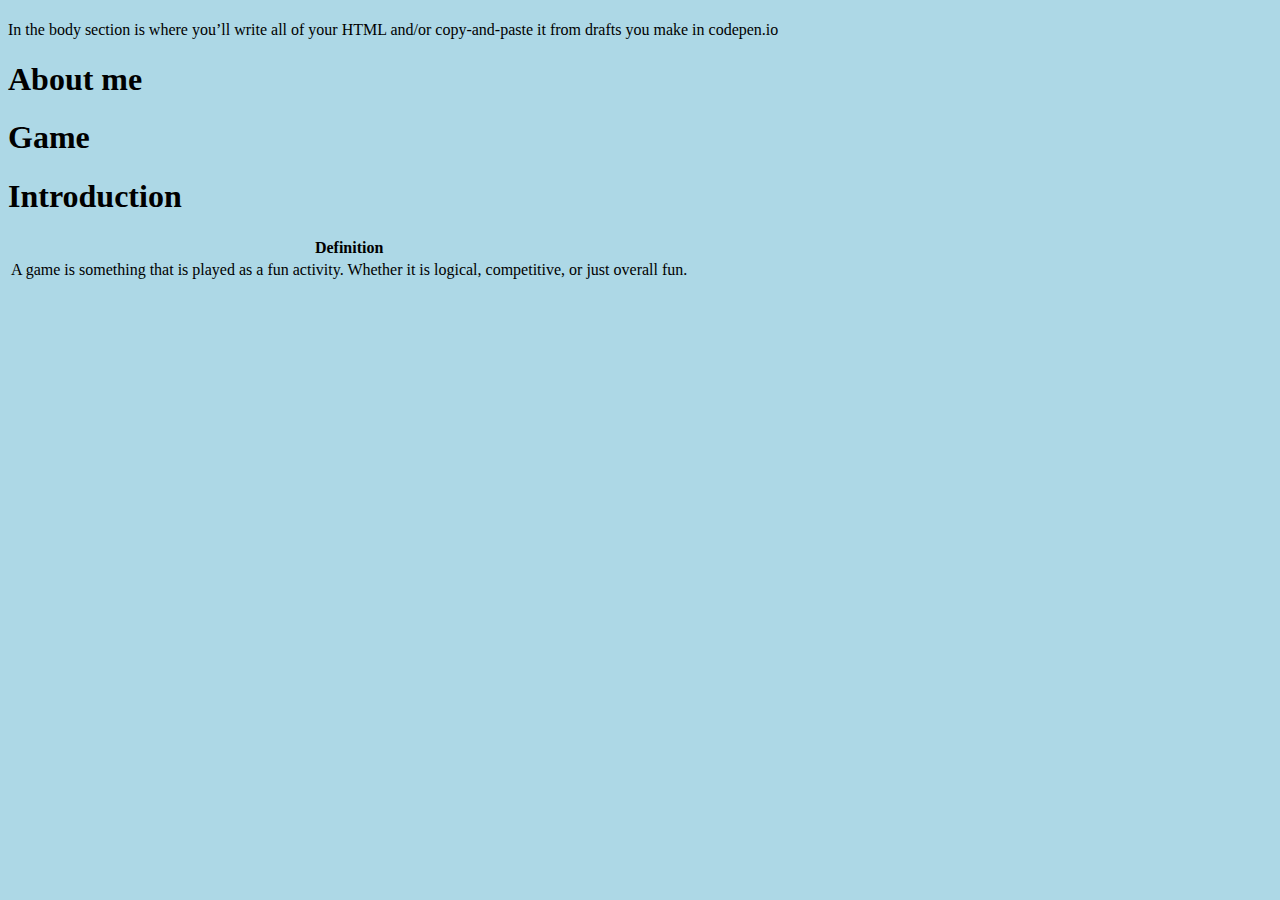
<file: ABOUT.html>
<!DOCTYPE html>
<html lang="en">
    <head>
        <meta charset="UTF-8">
        <meta name="viewport" content="width=device-width, initial-scale=1.0">
        <meta name="author" content="Insert Your Name Here">
        <title>Insert Title of Your Physical Animation Here</title>
        <link rel="stylesheet" href="style.css">
    </head>
    <body>

        <h1></h1>
        <p>
            In the body section is where you’ll write all of your HTML
            and/or copy-and-paste it from drafts you make in codepen.io
        </p>
<h1> About me  </h1>
<h1> Game  </h1>
<h1>Introduction</h1>
</body>
</html>
<table>
  <tr>
    <th>Definition</th>
    <th></th> 
   
  </tr>
  <tr>
    <td> A game is something that is played as a fun activity. Whether it is logical, competitive, or just overall fun. </td>
    <td></td> 
    
    </body>
</html>
</file>
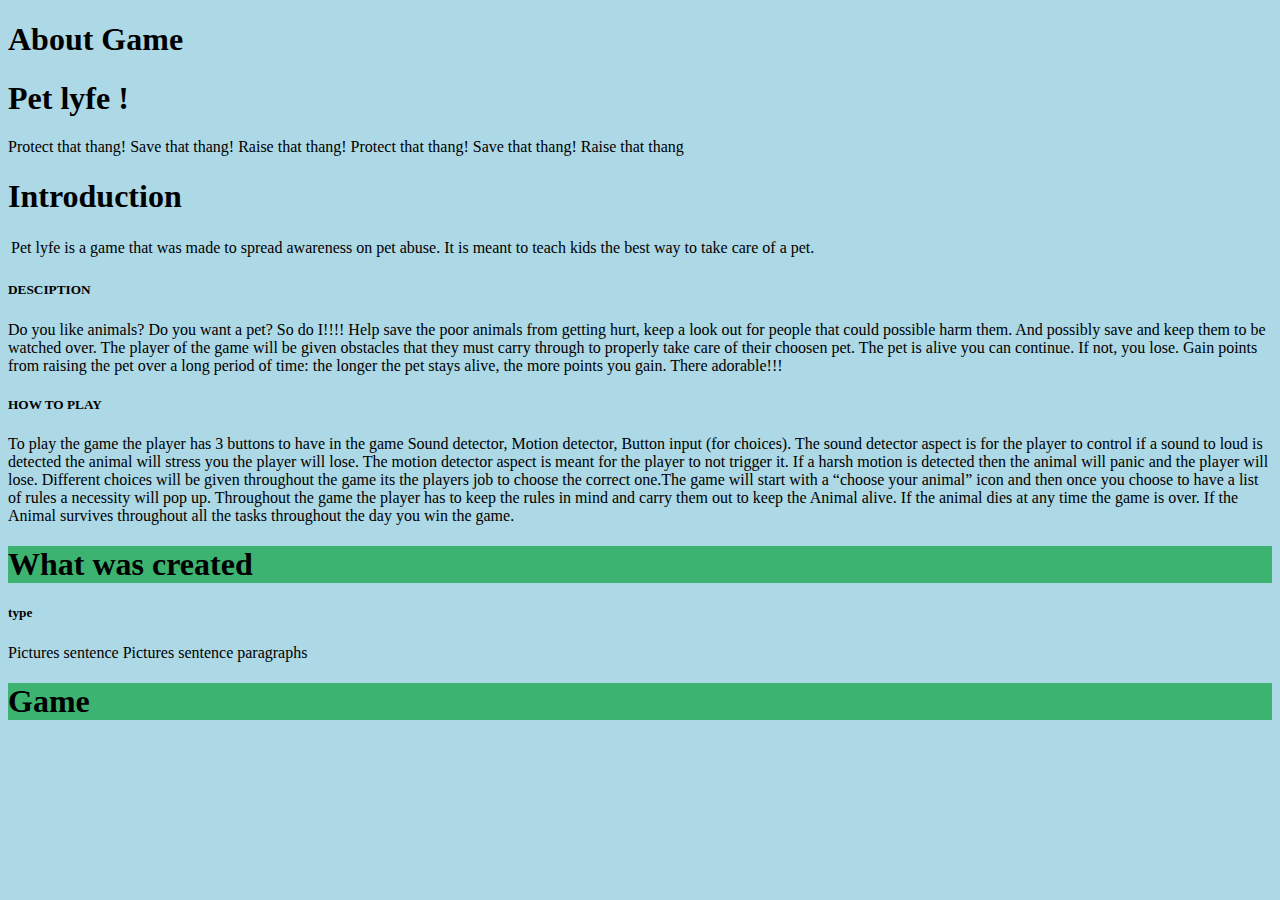
<file: about.html>
<!DOCTYPE html>
<html lang="en">
<head>
<meta charset="UTF-8">
<meta name="viewport" content="width=device-width, initial-scale=1.0">
<meta name="author" content="Insert Your Name Here">
<title>Insert Title for this Page Here</title>
<link rel="stylesheet" href="style.css">
</head>
<body>
<h1> About Game </h1>
<h1> Pet lyfe !</h1>
 <td>Protect that thang! Save that thang! Raise that thang!
</td> Protect that thang! Save that thang! Raise that thang
<h1>Introduction</h1>
</body>
</html>
<table>
  <tr>
    <td> Pet lyfe is a game that was made to spread awareness on pet abuse. It is meant to teach kids the best way to take care of a pet.
</td> 
</table>
<h5> DESCIPTION</h5>
</th> Do you like animals? Do you want a pet? So do I!!!! Help save the poor animals from getting hurt, keep a look out for people that could possible harm them. And possibly save and keep them to be watched over. The player of the game will be given obstacles that they must carry through to properly take care of their choosen pet. The pet is alive you can continue. If not, you lose. Gain points from raising the pet over a long period of time: the longer the pet stays alive, the more points you gain.  There adorable!!! 
  </th> 
<h5> HOW TO PLAY </h5>
</th> To play the game the player has 3 buttons to have in the game  Sound detector, Motion detector, Button input (for choices). The sound detector aspect is for the player to control if a sound to loud is detected the animal will stress you the player will lose. The motion detector aspect is meant for the player to not trigger it. If a harsh motion is detected then the animal will panic and the player will lose. Different choices will be given throughout the game its the players job to choose the correct one.The game will start with a “choose your animal” icon and then once you choose to have a list of rules a necessity will pop up. Throughout the game the player has to keep the rules in mind and carry them out to keep the Animal alive. If the animal dies at any time the game is over. If the Animal survives throughout all the tasks throughout the day you win the game.
</th>
<h1 style="background-color:MediumSeaGreen;">What was created</h1>
   
</table>
<h5> type</h5>
</th> Pictures sentence</th>

</th> Pictures sentence</th>

</th>paragraphs </th>
<h1 style="background-color:MediumSeaGreen;">Game</h1>

</body>
</html>
</file>
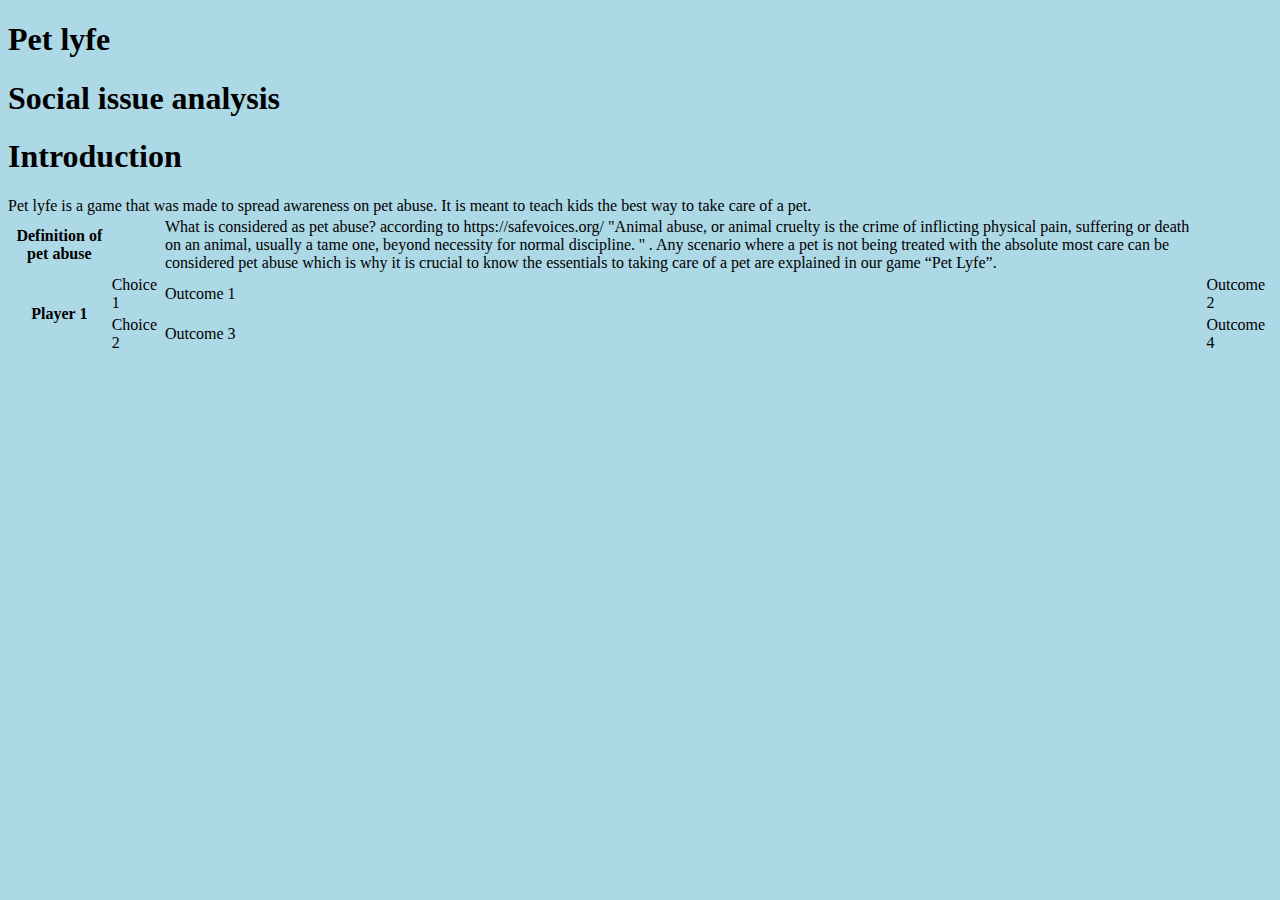
<file: mission.html>
<!DOCTYPE html>
<html lang="en">
<head>
<meta charset="UTF-8">
<meta name="viewport" content="width=device-width, initial-scale=1.0">
<meta name="author" content="Insert Your Name Here">
<title>Insert Title for this Page Here</title>
<link rel="stylesheet" href="style.css">
</head>
<body>
<h1>   Pet lyfe </h1>
<h1>Social issue analysis </h1>
<h1>Introduction</h1>
    </td> Pet lyfe is a game that was made to spread awareness on pet abuse. It is meant to teach kids the best way to take care of a pet. </td> 
</body>
</html>
<table>
  <tr>
    <th>Definition of pet abuse</th>
    <th></th> 
    <td> What is considered as pet abuse? according to https://safevoices.org/
"Animal abuse, or animal cruelty is the crime of inflicting physical pain, suffering or death on an animal, usually a tame one, beyond necessity for normal discipline. '' . Any scenario where a pet is not being treated with the absolute most care can be considered pet abuse which is why it is crucial to know the essentials to taking care of a pet are explained in our game “Pet Lyfe”.</td>
    </tr>
	<tr>
		<th rowspan="2">Player 1</th>
		<td class="choice">Choice 1</td>
		<td class="outcome">Outcome 1</td>
		<td class="outcome">Outcome 2</td>
	</tr>
	<tr>
		<td class="choice">Choice 2</td>
		<td class="outcome">Outcome 3</td>
		<td class="outcome">Outcome 4</td>
	</tr>
</table>
</body>
</html>
</file>
<file: style.css>
#topNav {
  background: dimgray;
  box-shadow: 0px 1px 10px 10px lightgray;
    /* offset-x | offset-y | blur-radius | spread-radius | color */
  height: auto;
  text-align: center;
  width: 100%;
}
#topNav li {
  display: inline;
}
#topNav a {
  color: white;
  display: inline-block;
  height: 60px;
  line-height: 60px;
  margin: 0px;
  padding: 0px 15px;  /*  top/bottom | left/right  */
  text-decoration: none;
  transition: color 0.3s ease-in;  /*  property | time | method  */
}
#topNav a:hover {
  color: lime;
}
body {
  background-color: lightblue;
}
ul.a {
  list-style-type: circle;
}

ul.b {
  list-style-type: square;
}

ol.c {
  list-style-type: upper-roman;
}

ol.d {
  list-style-type: lower-alpha;
}
 text-align: center;
}
</file>
